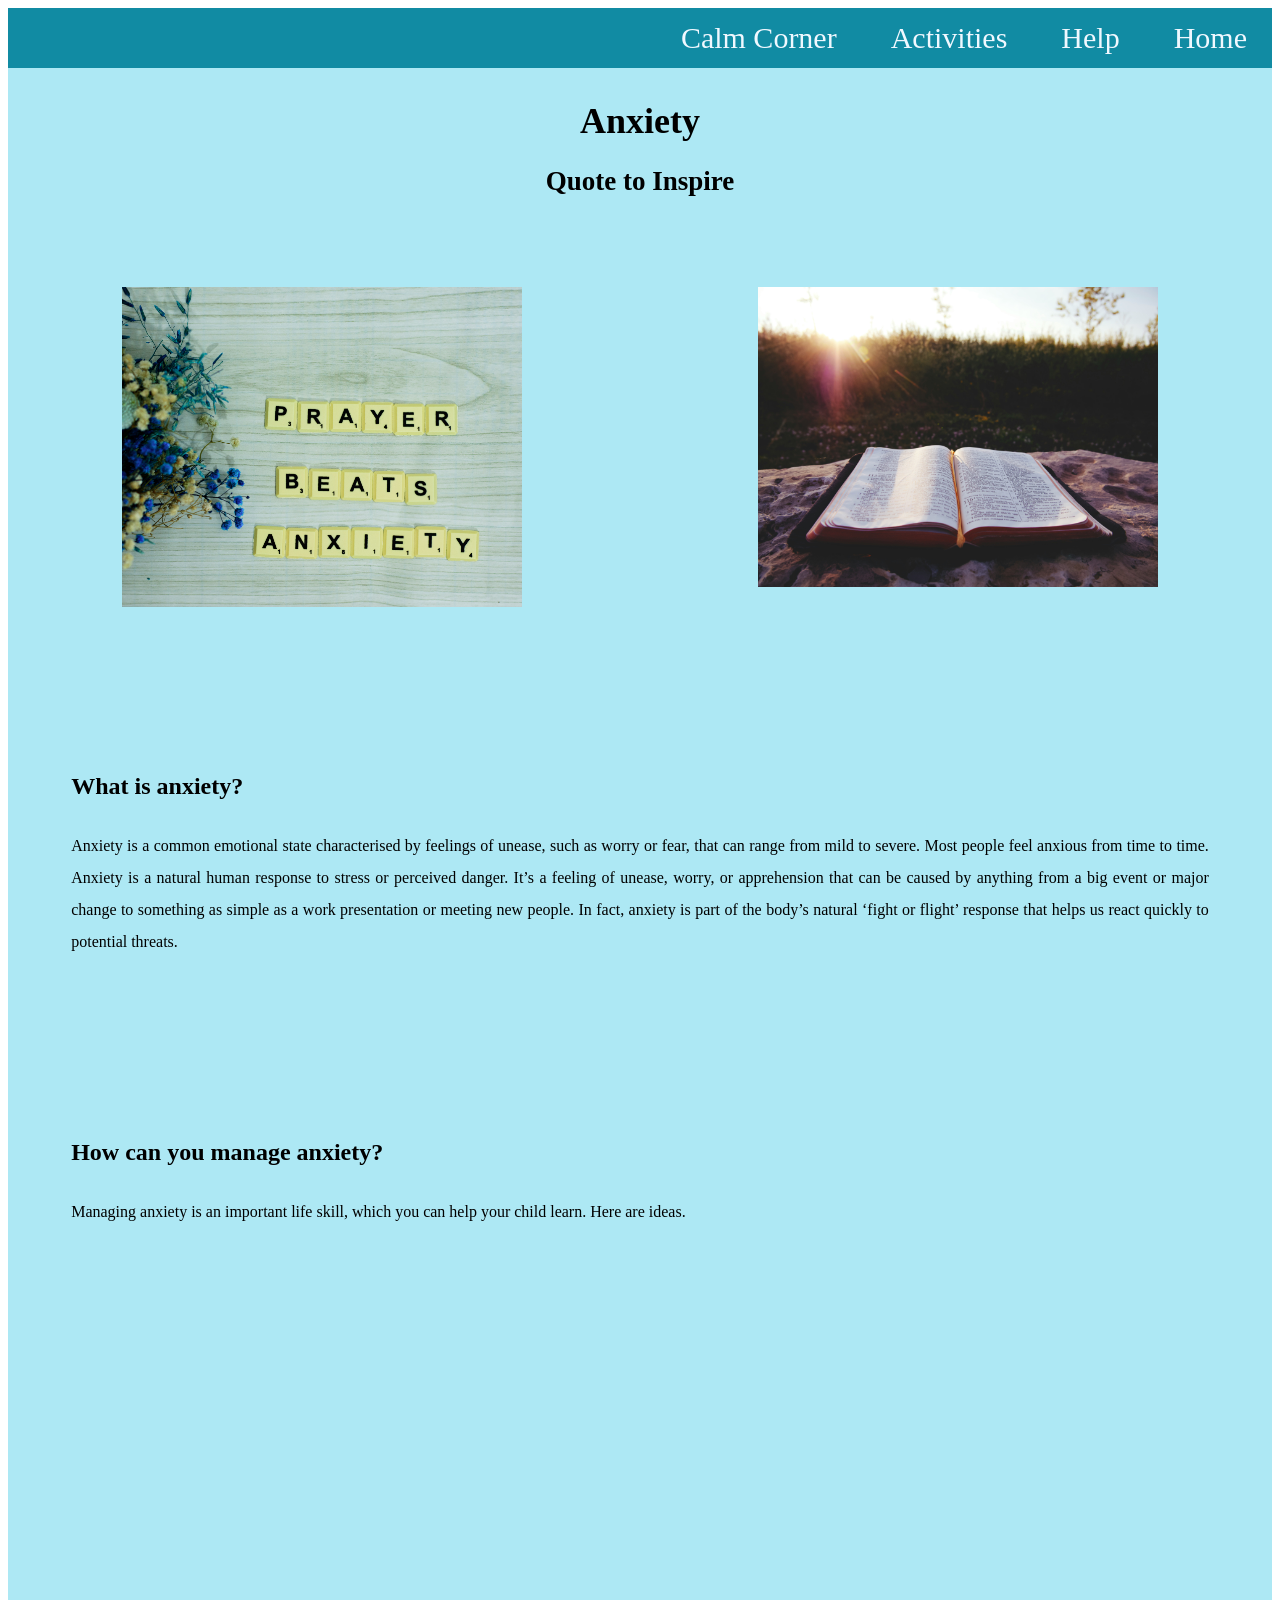
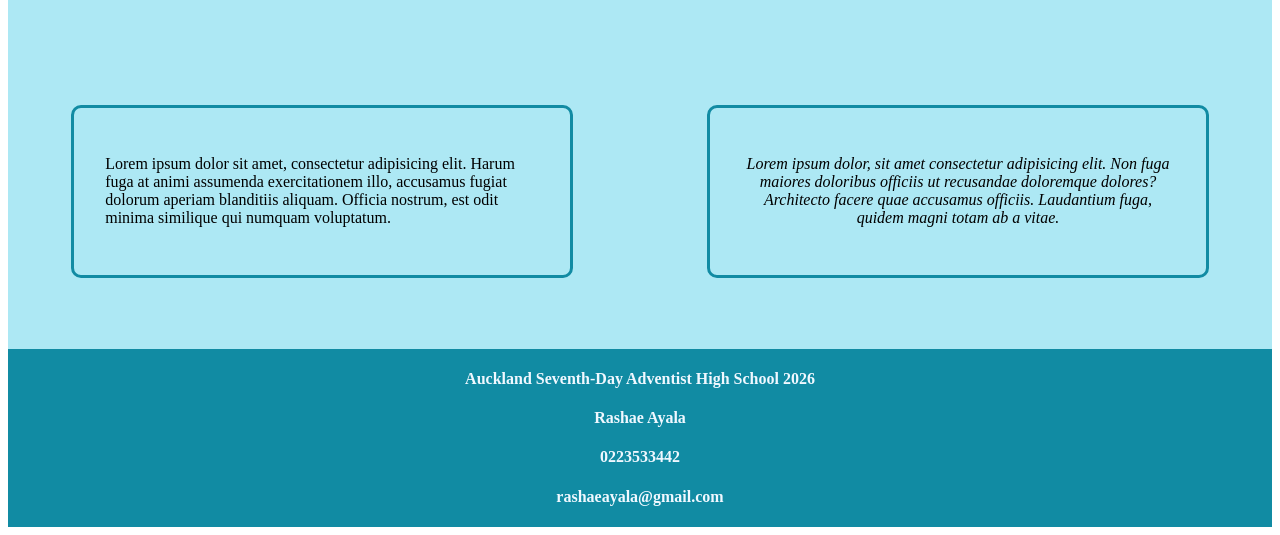
<file: calmcorner.html>
<!DOCTYPE html>
<html lang="en">
<head>
    <meta charset="UTF-8">
    <meta name="viewport" content="width=device-width, initial-scale=1.0">
    <title>Anxiety Website</title>
    <link rel="stylesheet" href="otherpages.css">
</head>
<body class="calmcorner-page">
    <div class="container">

        <div class="navbar">
            <ul>
            <li><a href="#">Calm Corner</a></li>
            <li><a href="activities.html">Activities</a></li>
            <li><a href="help.html">Help</a></li>
            <li><a href="index.html">Home</a></li>
            </ul>
            
        </div>




        <div class="banner">
            <h1>Anxiety</h1>
            <h2>Quote to Inspire</h2>

        </div>



        <div class="img_1">
            <img src="images/quote.jpg" alt="Yellow letter tiles spelling PRAYER, BEATS, and ANXIETY on a light wooden background, with blue and beige dried flowers on the left.">
        </div>

        <div class="img_2">
            <img src="images/bible book on sand.jpg" alt="A serene outdoor photograph of an open Bible resting on a rock, surrounded by natural vegetation and wildflowers. Warm sunlight shines through the trees and foliage in the background, creating a soft golden glow and peaceful atmosphere. The image conveys themes of faith, reflection, spirituality, and connection with nature.">
        </div>



        <div class="text_1">
            <h2>What is anxiety?</h2>
            <p>Anxiety is a common emotional state characterised by feelings of unease, such as worry or fear, that can range from mild to severe. Most people feel anxious from time to time. Anxiety is a natural human response to stress or perceived danger. It’s a feeling of unease, worry, or apprehension that can be caused by anything from a big event or major change to something as simple as a work presentation or meeting new people. In fact, anxiety is part of the body’s natural ‘fight or flight’ response that helps us react quickly to potential threats. </p>
            
        </div>



        <div class="text_2">
            <h2>How can you manage anxiety?</h2>
            <p>Managing anxiety is an important life skill, which you can help your child learn. Here are ideas.</p>
        </div>



        <div class="vid_1">
            <iframe width="560" height="315" src="https://www.youtube.com/embed/4zsl1Bep1as?si=q9edfP-M4Vuncfad" title="YouTube video player" frameborder="0" allow="accelerometer; autoplay; clipboard-write; encrypted-media; gyroscope; picture-in-picture; web-share" referrerpolicy="strict-origin-when-cross-origin" allowfullscreen></iframe>
        </div>



        <div class="help">
            <p>Lorem ipsum dolor sit amet, consectetur adipisicing elit. Harum fuga at animi assumenda exercitationem illo, accusamus fugiat dolorum aperiam blanditiis aliquam. Officia nostrum, est odit minima similique qui numquam voluptatum.</p>
        </div>



        <div class="quote">
            <p>Lorem ipsum dolor, sit amet consectetur adipisicing elit. Non fuga maiores doloribus officiis ut recusandae doloremque dolores? Architecto facere quae accusamus officiis. Laudantium fuga, quidem magni totam ab a vitae.</p>
        </div>


        <div class="footer">
            <h4>Auckland Seventh-Day Adventist High School 2026 </h4>
            <h4>Rashae Ayala</h4>
            <h4>0223533442</h4>
            <H4>rashaeayala@gmail.com</H4>
        </div>
        

    </div>
</body>
</html>
</file>
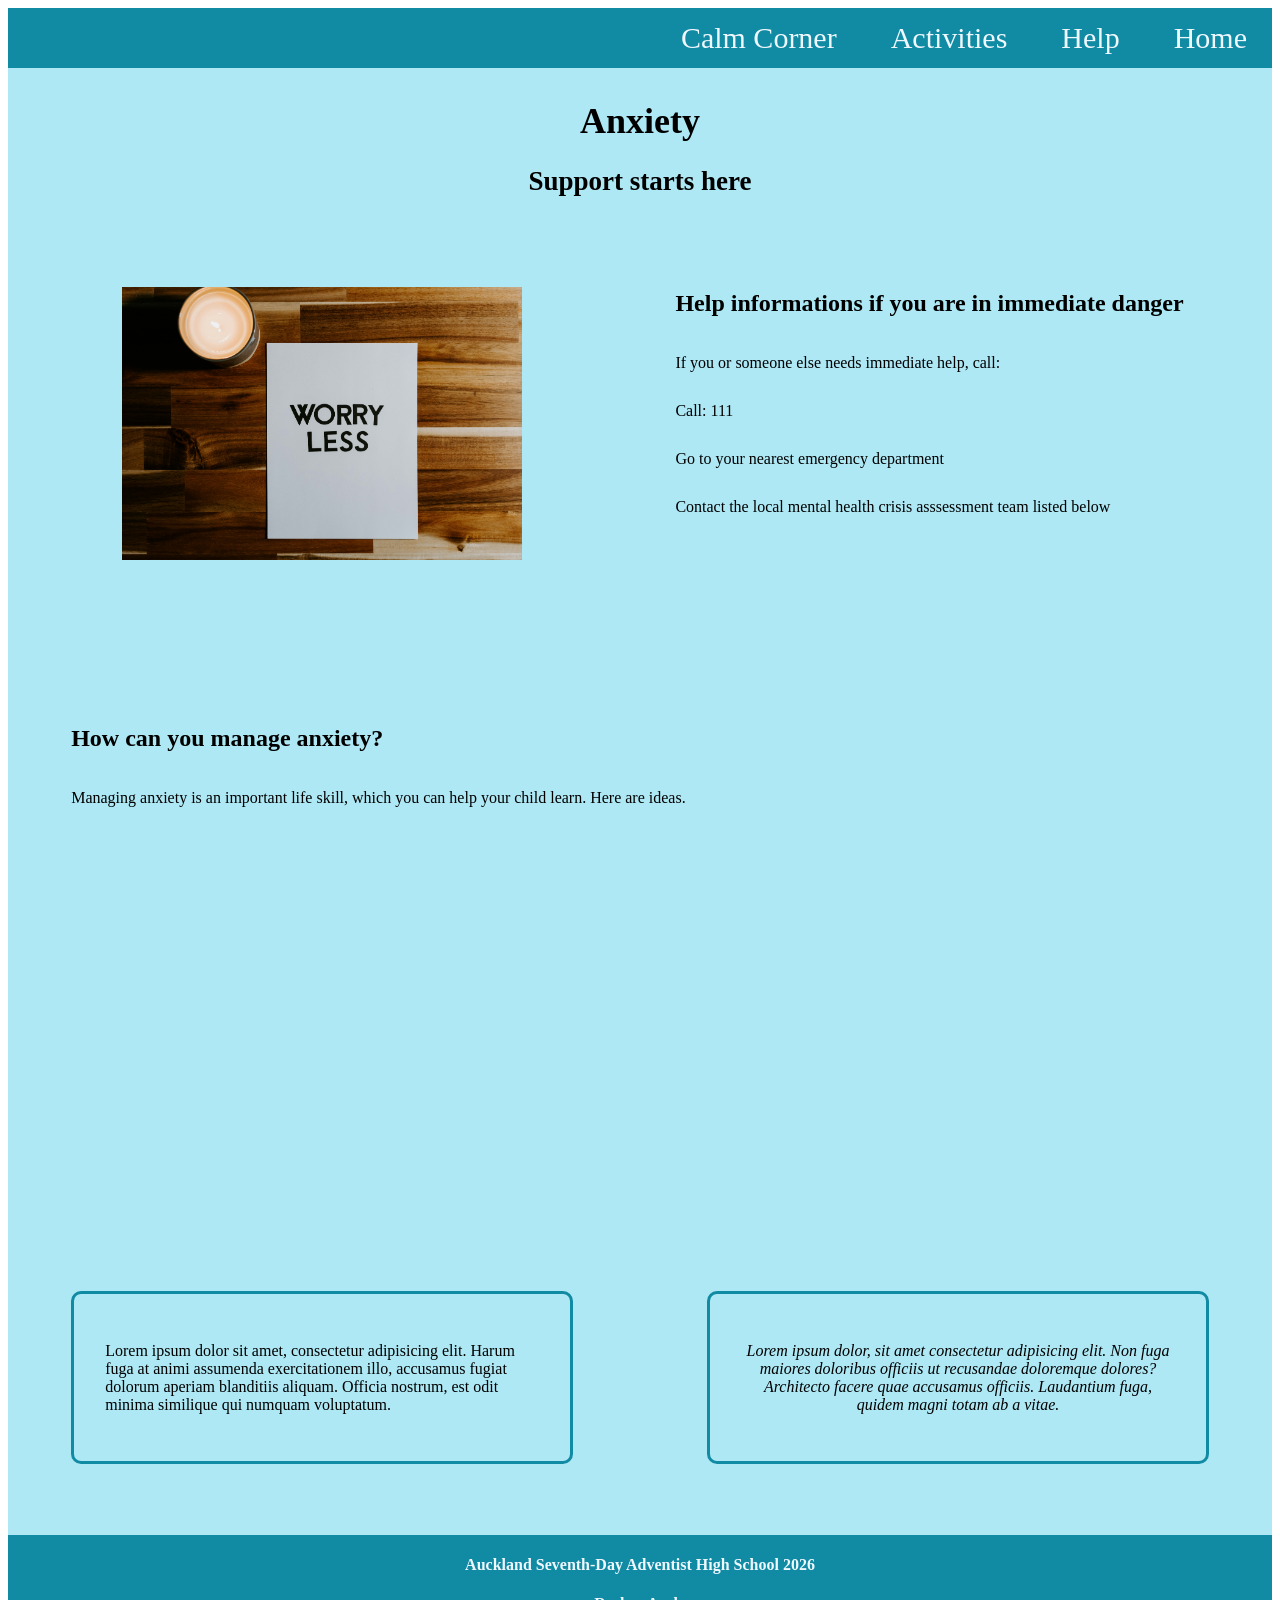
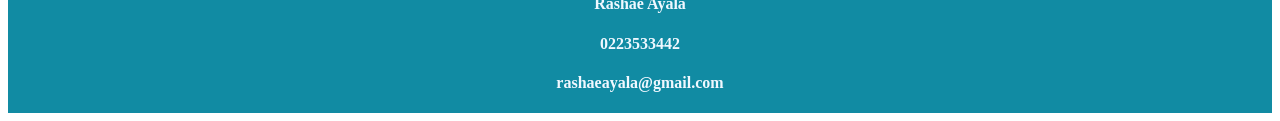
<file: help.html>
<!DOCTYPE html>
<html lang="en">
<head>
    <meta charset="UTF-8">
    <meta name="viewport" content="width=device-width, initial-scale=1.0">
    <title>Anxiety Website</title>
    <link rel="stylesheet" href="style.css">
</head>
<body class="help-page">
    <div class="container">

        <div class="navbar">
            <ul>
            <li><a href="calmcorner.html">Calm Corner</a></li>
            <li><a href="activities.html">Activities</a></li>
            <li><a href="#">Help</a></li>
            <li><a href="index.html">Home</a></li>
            </ul>
            
        </div>




        <div class="banner">
            <h1>Anxiety</h1>
            <h2>Support starts here</h2>

        </div>



        <div class="img_1">
            <img src="images/help page.jpg" alt="White card on a dark wooden table displaying the words 'WORRY LESS' in bold black letters, with a candle in the upper left.">
        </div>



        <div class="text_1">
            <h2>Help informations if you are in immediate danger</h2>
            <p>If you or someone else needs immediate help, call:<p>
            <p>Call: 111</p>
            <p>Go to your nearest emergency department</p>
            <p>Contact the local mental health crisis asssessment team listed below </p>
            
        </div>



        <div class="text_2">
            <h2>How can you manage anxiety?</h2>
            <p>Managing anxiety is an important life skill, which you can help your child learn. Here are ideas.</p>
        </div>



        <div class="vid_1">
            <iframe width="560" height="315" src="https://www.youtube.com/embed/odADwWzHR24?si=1TEBwLGE7rK-iReJ" title="YouTube video player" frameborder="0" allow="accelerometer; autoplay; clipboard-write; encrypted-media; gyroscope; picture-in-picture; web-share" referrerpolicy="strict-origin-when-cross-origin" allowfullscreen></iframe>
        </div>



        <div class="help">
            <p>Lorem ipsum dolor sit amet, consectetur adipisicing elit. Harum fuga at animi assumenda exercitationem illo, accusamus fugiat dolorum aperiam blanditiis aliquam. Officia nostrum, est odit minima similique qui numquam voluptatum.</p>
        </div>



        <div class="quote">
            <p>Lorem ipsum dolor, sit amet consectetur adipisicing elit. Non fuga maiores doloribus officiis ut recusandae doloremque dolores? Architecto facere quae accusamus officiis. Laudantium fuga, quidem magni totam ab a vitae.</p>
        </div>


        <div class="footer">
            <h4>Auckland Seventh-Day Adventist High School 2026 </h4>
            <h4>Rashae Ayala</h4>
            <h4>0223533442</h4>
            <H4>rashaeayala@gmail.com</H4>
        </div>
        

    </div>
</body>
</html>
</file>
<file: otherpages.css>
.container{
    display: grid;
    grid-template-columns: 2fr 2fr;
    grid-template-rows: auto;
    grid-template-areas: 
    "navbar navbar"
    "banner banner"
    "img_1 img_2"
    "text_1 text_1"
    "text_2 text_2"
    "vid_1 vid_1"
    "help quote"
    "footer footer";
    grid-gap: 0.5rem;
    background-color: #ADE8F4;
    
}

.navbar{
    grid-area: navbar;
    line-height: 2;
    padding-left: 5%;
    background-color: #118ba3;


}

.navbar ul {
    list-style-type: none;
    text-align: right;
    padding: 0;
    margin: 0;
}

.navbar li {
    display: inline-block;
    margin: 0 15px;
    
}

.navbar a {
    text-decoration: none;
    color: aliceblue;
    font-size: 30px;
    padding: 5px 10px;
}


.banner{
    grid-area: banner;
    background-color: #ADE8F4;
    text-align: center;
    font-size: large;
}

.img_1{
    grid-area: img_1;
   text-align: center;
    padding: 5%;
}

.img_2{
    grid-area: img_2;
    text-align: center;
    padding: 5%;
}

.text_1{
    grid-area: text_1;
    
    line-height: 2;
    text-align: justify;
    padding: 5%;

}

.text_2{
    grid-area: text_2;
    
    line-height: 2;
    text-align: justify;
    padding: 5%;
}

.vid_1{
    grid-area: vid_1;
    text-align: center;
    
}

.help{
    grid-area: help;
    border-style: solid;
    border-radius: 10px;
    border-color: #118ba3;
    margin: 10%;
    padding: 5%;
    text-align: left;
}

.quote{
    grid-area: quote;
    border-style: solid;
    border-color: #118ba3;
    border-radius: 10px;
    margin: 10%;
        padding: 5%;
    text-align: center;
    font-style: italic;
}

.footer{
    grid-area: footer;
    background-color: #118ba3;
    text-align: center;
    color: aliceblue;
}


img{
    width: 400px;
    height: auto;
    padding: 5%;
}
</file>
<file: style.css>
.container{
    display: grid;
    grid-template-columns: 2fr 2fr;
    grid-template-rows: auto;
    grid-template-areas: 
    "navbar navbar"
    "banner banner"
    "img_1 text_1"
    "text_2 text_2"
    "vid_1 vid_1"
    "help quote"
    "footer footer";
    grid-gap: 0.5rem;
    background-color: #ADE8F4;
    
}

.navbar{
    grid-area: navbar;
    line-height: 2;
    padding-left: 5%;
    background-color: #118ba3;


}

.navbar ul {
    list-style-type: none;
    text-align: right;
    padding: 0;
    margin: 0;
}

.navbar li {
    display: inline-block;
    margin: 0 15px;
    
}

.navbar a {
    text-decoration: none;
    color: aliceblue;
    font-size: 30px;
    padding: 5px 10px;
}


.banner{
    grid-area: banner;
    background-color: #ADE8F4;
    text-align: center;
    font-size: large;
}

.img_1{
    grid-area: img_1;
   
    text-align: center;
    padding: 5%;
}

.text_1{
    grid-area: text_1;
    
    line-height: 2;
    text-align: justify;
    padding: 5%;

}

.text_2{
    grid-area: text_2;
    
    line-height: 2;
    text-align: justify;
    padding: 5%;
}

.vid_1{
    grid-area: vid_1;
    text-align: center;
    
}

.help{
    grid-area: help;
    border-style: solid;
    border-radius: 10px;
    border-color: #118ba3;
    margin: 10%;
    padding: 5%;
    text-align: left;
}

.quote{
    grid-area: quote;
    border-style: solid;
    border-color: #118ba3;
    border-radius: 10px;
    margin: 10%;
        padding: 5%;
    text-align: center;
    font-style: italic;
}

.footer{
    grid-area: footer;
    background-color: #118ba3;
    text-align: center;
    color: aliceblue;
}


img{
    width: 400px;
    height: auto;
    padding: 5%;
}
</file>
